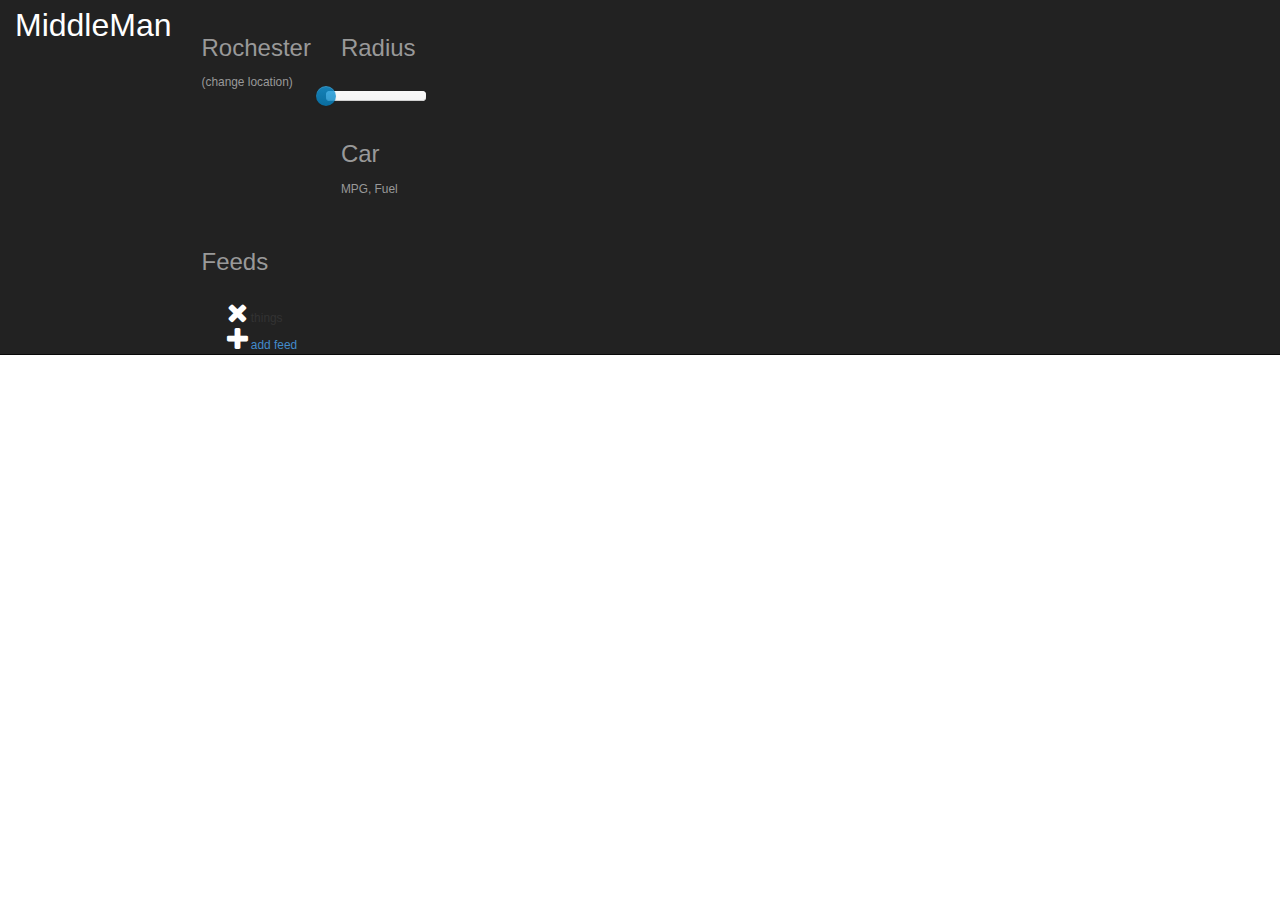
<file: index.html>
<?php
header('X-Frame-Options: GOFORIT'); 
?>

<!DOCTYPE html>

<html>
<head>
    <title>Index - Craigslist x Ebay</title>
    <meta name="viewport" content="width=device-width, initial-scale=.5">
    <link type="text/css" rel="stylesheet" href="assets/libraries/bootstrap/css/bootstrap.css" />
    <link type="text/css" rel="stylesheet" href="assets/libraries/slider/css/slider.css" />
    <link type="text/css" rel="stylesheet" href="assets/libraries/font-awesome/css/font-awesome.css" />    
    <link type="text/css" rel="stylesheet" href="assets/css/main.css"/>
    <script src="assets/js/main.js"></script>	
</head>

<body>
    <header class="navbar navbar-inverse navbar-fixed-top bs-docs-nav" role="banner">
    <!-- Brand and toggle get grouped for better mobile display -->
    <div class="navbar-header">
      <button type="button" class="navbar-toggle" data-toggle="collapse" data-target="#bs-example-navbar-collapse-1">
        <span class="sr-only">Toggle navigation</span>
        <span class="icon-bar"></span>
        <span class="icon-bar"></span>
        <span class="icon-bar"></span>
      </button>
      <a class="navbar-brand" href="#">MiddleMan</a>
    </div>
  
    <!-- Collect the nav links, forms, and other content for toggling -->
    <div class="collapse navbar-collapse" id="bs-example-navbar-collapse-1">
      <ul class="nav navbar-nav">
        <!-- This is where the user's curr loc will go -->
        <li><a href="#"><h3>Rochester</h3>
		<small>(change location) </small></a></li>
        <li><a href="#"><h3>Radius</h3></a></li>
		<small>
		<ul class ="slide"><input type="text" id="foo" class="span2" value="" data-slider-min="1" data-slider-max="300" data-slider-step="1" data-slider-value="-14" data-slider-orientation="horizontal" data-slider-selection="after"data-slider-tooltip="show">
		</ul>
		</small>
		

		<li> <a href = "#"><h3>Car</h3>
		<small>MPG, Fuel </small>
		</a></li>
		<li><a href = "#"><h3> Feeds </h3></a>
		<small>
		<ul class = "subtext">
		<!-- add these dynamically -->
		<a href = "#"><i class="fa fa-times"></i></a> things <br/>
		<a class = "highlighted" href = "#"><i class="fa fa-plus"></i> add feed </a>
		</ul>
		</small>
		</li>
	  </ul>
    </div><!-- /.navbar-collapse -->
    
  </header>
    
    <div id="main">
        <input class="input" id="searchBox"></input>
        <button class="btn btn-primary" type="button" onclick="$('#list').empty(); search(document.getElementById('searchBox').value);">Get info</button>
        
        <div class="panel-group" id="accordion">
            <div id="list"></div>
        </div>
    </div>
    
    
    <script src="assets/libraries/jquery/jquery-2.0.3.min.js"></script>
    <script src="assets/libraries/bootstrap/js/bootstrap.min.js"></script>  
    <script src="assets/libraries/slider/js/bootstrap-slider.js"></script>
    <script src="assets/js/sliderFile.js"></script>
    
    <script>
        //initialize keydown search
        $("#searchBox").keyup(function(e){
            console.log(e.keyCode);
                if (e.keyCode == 13) {
                    $('#list').empty();
                    search(document.getElementById('searchBox').value);
                }
            });
    </script>
    
</body>

</html>
</file>
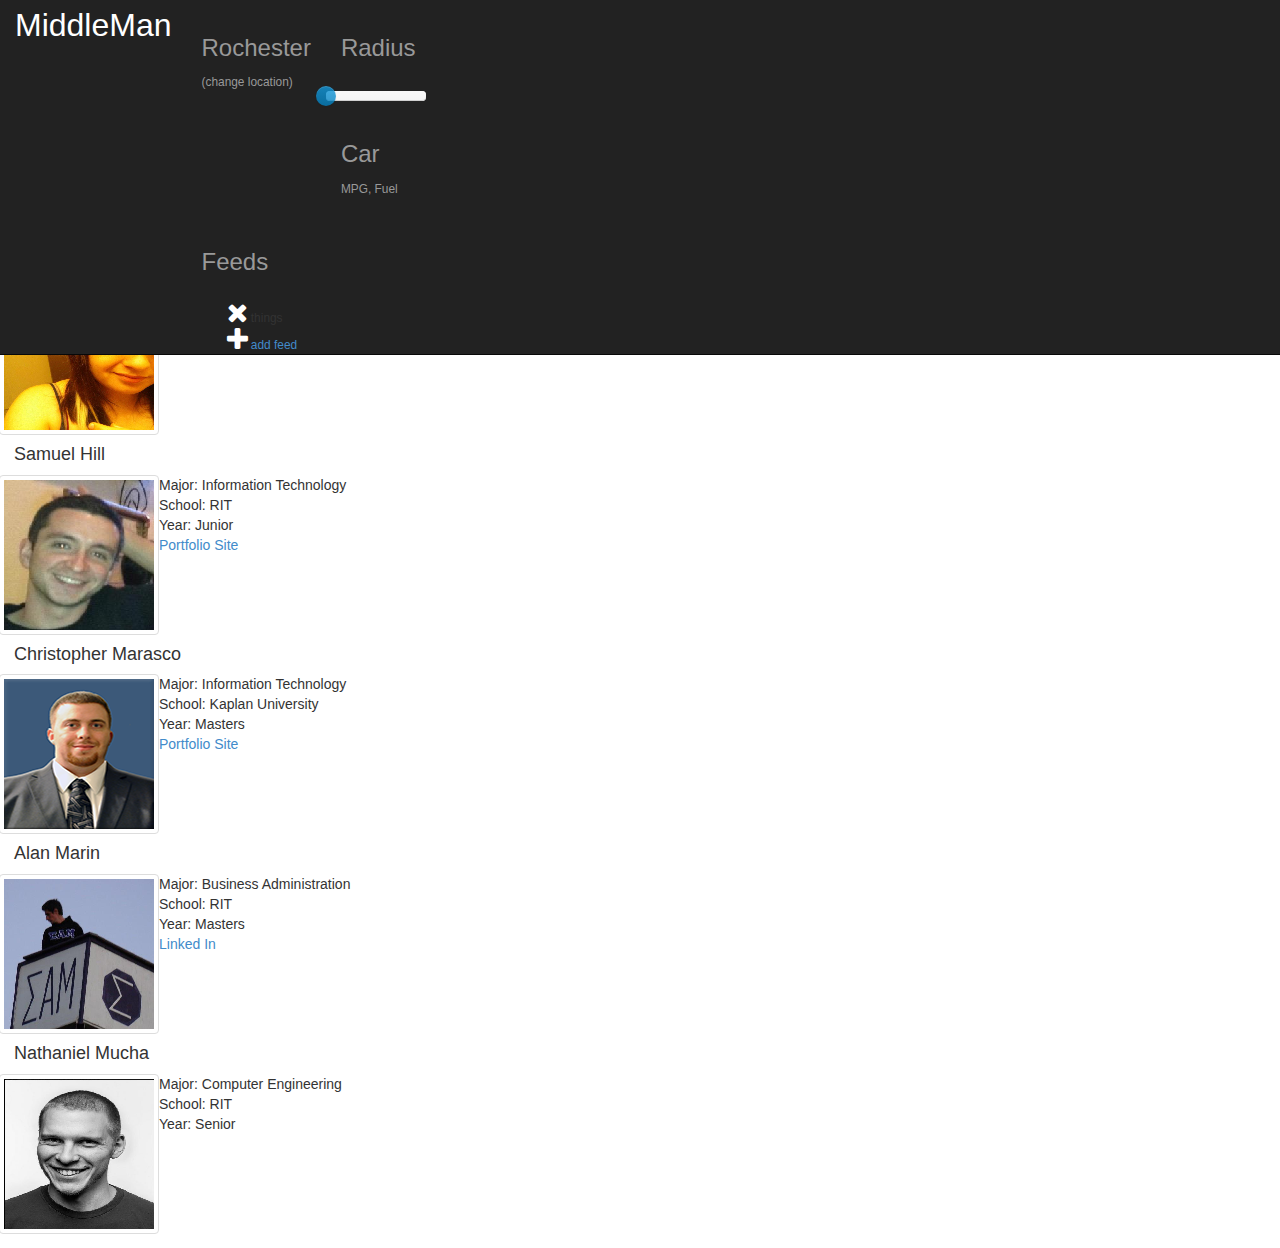
<file: about.html>
<!DOCTYPE html>

<html>
<head>
    <title>Index - Craigslist x Ebay</title>
    <meta name="viewport" content="width=device-width, initial-scale=.5">
    <link type="text/css" rel="stylesheet" href="assets/libraries/bootstrap/css/bootstrap.css" />
    <link type="text/css" rel="stylesheet" href="assets/libraries/font-awesome/css/font-awesome.css" />    
    <link type="text/css" rel="stylesheet" href="assets/libraries/slider/css/slider.css" />
    <link type="text/css" rel="stylesheet" href="assets/css/main.css"/>
    <script src="assets/js/main.js"></script>	
</head>

<body>
    <header class="navbar navbar-inverse navbar-fixed-top bs-docs-nav" role="banner">
    <!-- Brand and toggle get grouped for better mobile display -->
    <div class="navbar-header">
      <button type="button" class="navbar-toggle" data-toggle="collapse" data-target="#bs-example-navbar-collapse-1">
        <span class="sr-only">Toggle navigation</span>
        <span class="icon-bar"></span>
        <span class="icon-bar"></span>
        <span class="icon-bar"></span>
      </button>
      <a class="navbar-brand" href="#">MiddleMan</a>
    </div>
  
    <!-- Collect the nav links, forms, and other content for toggling -->
    <div class="collapse navbar-collapse" id="bs-example-navbar-collapse-1">
      <ul class="nav navbar-nav">
        <!-- This is where the user's curr loc will go -->
        <li><a href="#"><h3>Rochester</h3>
		<small>(change location) </small></a></li>
        <li><a href="#"><h3>Radius</h3></a></li>
		<small>
		<ul class ="slide"><input type="text" id="foo" class="span2" value="" data-slider-min="1" data-slider-max="300" data-slider-step="1" data-slider-value="-14" data-slider-orientation="horizontal" data-slider-selection="after"data-slider-tooltip="show">
		</ul>
		</small>
		

		<li> <a href = "#"><h3>Car</h3>
		<small>MPG, Fuel </small>
		</a></li>
		<li><a href = "#"><h3> Feeds </h3></a>
		<small>
		<ul class = "subtext">
		<!-- add these dynamically -->
		<a href = "#"><i class="fa fa-times"></i></a> things <br/>
		<a class = "highlighted" href = "#"><i class="fa fa-plus"></i> add feed </a>
		</ul>
		</small>
		</li>
	  </ul>
    </div><!-- /.navbar-collapse -->
    
  </header>
    
    <div id="main">
       <div class = "page-header"><h1>About Us</h1>
	   <br/>
	   <h3>Team members</h3></div>
	  
	  <h4> Noel Dorsey </h4>
	  <div class ="paragraphs">
		<div class = "row">
			<div class = "span4">
			<div style="clear:both">
			<img style="float:left" src = "./assets/img/nol.png" alt = "Noel Dorsey" class = "img-thumbnail">
			<p>
			Major: Game Design and Development<br/>
			School: RIT<br/>
			Year: Senior<br/>
			<a href = "http://people.rit.edu/nrd8854/309/Project3/portfolio3.html"> Portfolio Site </a>
			
			</p>
			</div>
			</div>
		</div>
		</div>
		 <h4> Samuel Hill </h4>
	  <div class ="paragraphs">
		<div class = "row">
			<div class = "span4">
			<div style="clear:both">
			<img style="float:left" src = "./assets/img/sam.png" alt = "Sam Hill" class = "img-thumbnail">
			<p> Major: Information Technology<br/>
			School: RIT<br/>
			Year: Junior<br/>
			<a href = "http://www.samjhill.com/"> Portfolio Site </a>
			</div>
			</div>
		</div>
		</div>
		 <h4>Christopher Marasco</h4>
	  <div class ="paragraphs">
		<div class = "row">
			<div class = "span4">
			<div style="clear:both">
			<img style="float:left" src = "./assets/img/chris.png" alt = "Chris Marasco" class = "img-thumbnail">
			<p> Major: Information Technology <br/>
			School: Kaplan University <br/>
			Year: Masters<br/>
			<a href = "http://christophermarasco.com/"> Portfolio Site </a>
			</div>
			</div>
		</div>
		</div>
		 <h4> Alan Marin</h4>
	  <div class ="paragraphs">
		<div class = "row">
			<div class = "span4">
			<div style="clear:both">
			<img style="float:left" src = "./assets/img/alan.png" alt = "Alan Marin" class = "img-thumbnail">
			<p> Major: Business Administration <br/>
			School: RIT<br/>
			Year: Masters<br/>
			<a href = "http://www.linkedin.com/in/awmarin"> Linked In </a>
			</div>
			</div>
		</div>
		</div>
		<h4> Nathaniel Mucha</h4>
	  <div class ="paragraphs">
		<div class = "row">
			<div class = "span4">
			<div style="clear:both">
			<img style="float:left" src = "./assets/img/nate.png" alt = "Nate Mucha" class = "img-thumbnail">
			<p> Major: Computer Engineering <br/>
			School: RIT<br/>
			Year: Senior<br/>
			</div>
			</div>
		</div>
		</div>
   </div>
    
    
    <script src="assets/libraries/jquery/jquery-2.0.3.min.js"></script>
    <script src="assets/libraries/bootstrap/js/bootstrap.min.js"></script>  
    <script src="assets/libraries/slider/js/bootstrap-slider.js"></script>
    <script src="assets/js/sliderFile.js"></script>
    
    <script>
        //initialize keydown search
        $("#searchBox").keyup(function(e){
                if (e.keyCode == 13) {
                    $('#list').empty();
                    search(document.getElementById('searchBox').value);
                }
            });
    </script>
    
</body>

</html>
</file>
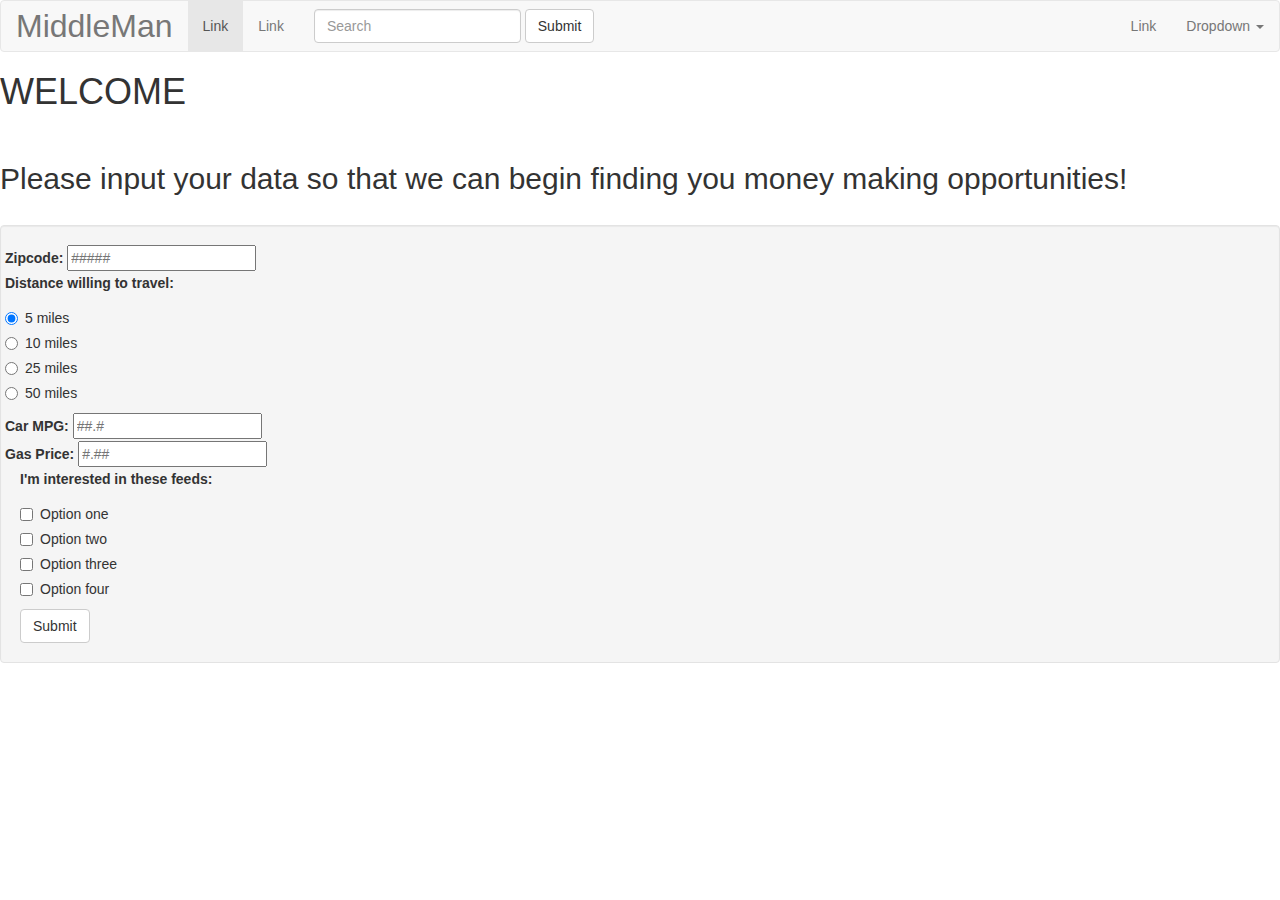
<file: startup.html>
<!DOCTYPE html>

<html>
    
<head>
    <title>Index - Craigslist x Ebay</title>
    <link type="text/css" rel="stylesheet" href="assets/libraries/font-awesome/css/font-awesome.css" />
    <link type="text/css" rel="stylesheet" href="assets/libraries/bootstrap/css/bootstrap.css" />
    <link type="text/css" rel="stylesheet" href="assets/css/main.css"/>
		
</head>

<body>
    <nav class="navbar navbar-default" role="navigation">
    <!-- Brand and toggle get grouped for better mobile display -->
    <div class="navbar-header">
      <button type="button" class="navbar-toggle" data-toggle="collapse" data-target="#bs-example-navbar-collapse-1">
        <span class="sr-only">Toggle navigation</span>
        <span class="icon-bar"></span>
        <span class="icon-bar"></span>
        <span class="icon-bar"></span>
      </button>
      <a class="navbar-brand" href="#">MiddleMan</a>
    </div>
  
    <!-- Collect the nav links, forms, and other content for toggling -->
    <div class="collapse navbar-collapse" id="bs-example-navbar-collapse-1">
      <ul class="nav navbar-nav">
        <li class="active"><a href="#">Link</a></li>
        <li><a href="#">Link</a></li>
      </ul>
      <form class="navbar-form navbar-left" role="search">
        <div class="form-group">
          <input type="text" class="form-control" placeholder="Search">
        </div>
        <button type="submit" class="btn btn-default">Submit</button>
      </form>
      <ul class="nav navbar-nav navbar-right">
        <li><a href="#">Link</a></li>
        <li class="dropdown">
          <a href="#" class="dropdown-toggle" data-toggle="dropdown">Dropdown <b class="caret"></b></a>
          <ul class="dropdown-menu">
            <li><a href="#">Action</a></li>
            <li><a href="#">Another action</a></li>
            <li><a href="#">Something else here</a></li>
            <li class="divider"></li>
            <li><a href="#">Separated link</a></li>
          </ul>
        </li>
      </ul>
    </div><!-- /.navbar-collapse -->
    
  </nav>
    
    <div id="news_list"></div>
    
    
   
    <script src="assets/libraries/jquery/jquery-2.0.3.min.js"></script>
    <script src="assets/libraries/bootstrap/js/bootstrap.min.js"></script>    	
    <script src="assets/js/main.js"></script>
    
    
    <h1>WELCOME</h1><br>
    <h2>Please input your data so that we can begin finding you money making opportunities!</h2><br>
    
    <form class="well span8">
    <div class="row">
        <div class="span3">
            <label>Zipcode:</label>
            <input type="text" class="span3" placeholder="#####">
	</div>
	<div class="span3">
            <label>Distance willing to travel:</label>
	    <div class="radio">
		<label>
		<input type="radio" name="optionsRadios" id="optionsRadios1" value="option1" checked>
		5 miles
		</label>
	    </div>
	    <div class="radio">
		<label>
		<input type="radio" name="optionsRadios" id="optionsRadios2" value="option2">
		10 miles
		</label>
	    </div>
	    <div class="radio">
		<label>
		<input type="radio" name="optionsRadios" id="optionsRadios3" value="option3">
		25 miles
		</label>
	    </div>
	    <div class="radio">
	        <label>
	        <input type="radio" name="optionsRadios" id="optionsRadios4" value="option4">
		50 miles
		</label>
	    </div>
	</div>
	<div class="span3">
	    <label>Car MPG:</label>
	    <input type="text" class="span3"  placeholder="##.#">
        </div>
        <div class="span3">
            <label>Gas Price:</label>
            <input type="text" class="span3" placeholder="#.##">
        </div>
    </div>
    <label>I'm interested in these feeds:</label> 
    <div class="checkbox">
	<label>
	<input type="checkbox" value="">
	Option one
	</label>
    </div>    
        <div class="checkbox">
	<label>
	<input type="checkbox" value="">
	Option two
	</label>
    </div>
	    <div class="checkbox">
	<label>
	<input type="checkbox" value="">
	Option three
	</label>
    </div>
	        <div class="checkbox">
	<label>
	<input type="checkbox" value="">
	Option four
	</label>
    </div>    
    <button type="button" class="btn btn-default">Submit</button>    
</form>
</body>
</html>
</file>
<file: assets/css/main.css>
#main{
    margin-top: 2.5em;
    padding: 1em;
}

#main .title{
    margin-right: 2em;
    overflow: auto;
    margin-bottom: 60px;
}

#logo-place{
    
}

#logo-place img{
    display: block;
    margin-left: auto;
    margin-right: auto;
}

#trendingTitle{
    color: white;
    margin-top: 10px;
    font-size: xx-large;
}

#searchBox{
    width: auto;
}

#submitButton{
    margin-left: 2em;    
}
#footer{
    position: relative;
    margin-top: -60px;
    height: 60px;
    background: #333333;
    color: white;
    padding: .5em;
    clear:both;
    padding-top:20px;
}

#hints{
    width: 100%;
    height: 50%;
    margin: 2em;
    margin-bottom: 10em;
    color: #8A8383;
}

#welcome{
    margin: 1em;
}

#list{
    margin-top: 2em;
    margin-bottom: 3em;    
}
#feeds{
    margin-left:   2em;  
}

#welcome div{
    margin-left: 2em;
    margin-right: 2em;
    margin-bottom: 1.5em;
}

.post{
    padding: 1em;
}

.postLink{
    color: #333333;
    text-decoration: none;
}

.postLink:hover{
    color: #5E5C5C;
    text-decoration: none;
    cursor: pointer;
}
.fa-caret-square-o-down{
    font-size: 24pt;
    margin-top: -2.5em;
}

.navbar-brand{
font-size: xx-large;
}

.navbar i{
    color: white;
    font-size: 20pt;
}

.panel{
    margin-top: 10px;
    margin-bottom: 10px;
}

.slider-horizontal {
width: 100px;
}
</file>
<file: assets/libraries/slider/css/slider.css>
/*!
 * Slider for Bootstrap
 *
 * Copyright 2012 Stefan Petre
 * Licensed under the Apache License v2.0
 * http://www.apache.org/licenses/LICENSE-2.0
 *
 */
.slider {
  display: inline-block;
  vertical-align: middle;
  position: relative;
}
.slider.slider-horizontal {
  width: 210px;
  height: 20px;
}
.slider.slider-horizontal .slider-track {
  height: 10px;
  width: 100%;
  margin-top: -5px;
  top: 50%;
  left: 0;
}
.slider.slider-horizontal .slider-selection {
  height: 100%;
  top: 0;
  bottom: 0;
}
.slider.slider-horizontal .slider-handle {
  margin-left: -10px;
  margin-top: -5px;
}
.slider.slider-horizontal .slider-handle.triangle {
  border-width: 0 10px 10px 10px;
  width: 0;
  height: 0;
  border-bottom-color: #0480be;
  margin-top: 0;
}
.slider.slider-vertical {
  height: 210px;
  width: 20px;
}
.slider.slider-vertical .slider-track {
  width: 10px;
  height: 100%;
  margin-left: -5px;
  left: 50%;
  top: 0;
}
.slider.slider-vertical .slider-selection {
  width: 100%;
  left: 0;
  top: 0;
  bottom: 0;
}
.slider.slider-vertical .slider-handle {
  margin-left: -5px;
  margin-top: -10px;
}
.slider.slider-vertical .slider-handle.triangle {
  border-width: 10px 0 10px 10px;
  width: 1px;
  height: 1px;
  border-left-color: #0480be;
  margin-left: 0;
}
.slider input {
  display: none;
}
.slider .tooltip-inner {
  white-space: nowrap;
}
.slider-track {
  position: absolute;
  cursor: pointer;
  background-color: #f7f7f7;
  background-image: -moz-linear-gradient(top, #f5f5f5, #f9f9f9);
  background-image: -webkit-gradient(linear, 0 0, 0 100%, from(#f5f5f5), to(#f9f9f9));
  background-image: -webkit-linear-gradient(top, #f5f5f5, #f9f9f9);
  background-image: -o-linear-gradient(top, #f5f5f5, #f9f9f9);
  background-image: linear-gradient(to bottom, #f5f5f5, #f9f9f9);
  background-repeat: repeat-x;
  filter: progid:DXImageTransform.Microsoft.gradient(startColorstr='#fff5f5f5', endColorstr='#fff9f9f9', GradientType=0);
  -webkit-box-shadow: inset 0 1px 2px rgba(0, 0, 0, 0.1);
  -moz-box-shadow: inset 0 1px 2px rgba(0, 0, 0, 0.1);
  box-shadow: inset 0 1px 2px rgba(0, 0, 0, 0.1);
  -webkit-border-radius: 4px;
  -moz-border-radius: 4px;
  border-radius: 4px;
}
.slider-selection {
  position: absolute;
  background-color: #f7f7f7;
  background-image: -moz-linear-gradient(top, #f9f9f9, #f5f5f5);
  background-image: -webkit-gradient(linear, 0 0, 0 100%, from(#f9f9f9), to(#f5f5f5));
  background-image: -webkit-linear-gradient(top, #f9f9f9, #f5f5f5);
  background-image: -o-linear-gradient(top, #f9f9f9, #f5f5f5);
  background-image: linear-gradient(to bottom, #f9f9f9, #f5f5f5);
  background-repeat: repeat-x;
  filter: progid:DXImageTransform.Microsoft.gradient(startColorstr='#fff9f9f9', endColorstr='#fff5f5f5', GradientType=0);
  -webkit-box-shadow: inset 0 -1px 0 rgba(0, 0, 0, 0.15);
  -moz-box-shadow: inset 0 -1px 0 rgba(0, 0, 0, 0.15);
  box-shadow: inset 0 -1px 0 rgba(0, 0, 0, 0.15);
  -webkit-box-sizing: border-box;
  -moz-box-sizing: border-box;
  box-sizing: border-box;
  -webkit-border-radius: 4px;
  -moz-border-radius: 4px;
  border-radius: 4px;
}
.slider-handle {
  position: absolute;
  width: 20px;
  height: 20px;
  background-color: #0e90d2;
  background-image: -moz-linear-gradient(top, #149bdf, #0480be);
  background-image: -webkit-gradient(linear, 0 0, 0 100%, from(#149bdf), to(#0480be));
  background-image: -webkit-linear-gradient(top, #149bdf, #0480be);
  background-image: -o-linear-gradient(top, #149bdf, #0480be);
  background-image: linear-gradient(to bottom, #149bdf, #0480be);
  background-repeat: repeat-x;
  filter: progid:DXImageTransform.Microsoft.gradient(startColorstr='#ff149bdf', endColorstr='#ff0480be', GradientType=0);
  -webkit-box-shadow: inset 0 1px 0 rgba(255,255,255,.2), 0 1px 2px rgba(0,0,0,.05);
  -moz-box-shadow: inset 0 1px 0 rgba(255,255,255,.2), 0 1px 2px rgba(0,0,0,.05);
  box-shadow: inset 0 1px 0 rgba(255,255,255,.2), 0 1px 2px rgba(0,0,0,.05);
  opacity: 0.8;
  border: 0px solid transparent;
}
.slider-handle.round {
  -webkit-border-radius: 20px;
  -moz-border-radius: 20px;
  border-radius: 20px;
}
.slider-handle.triangle {
  background: transparent none;
}
</file>
